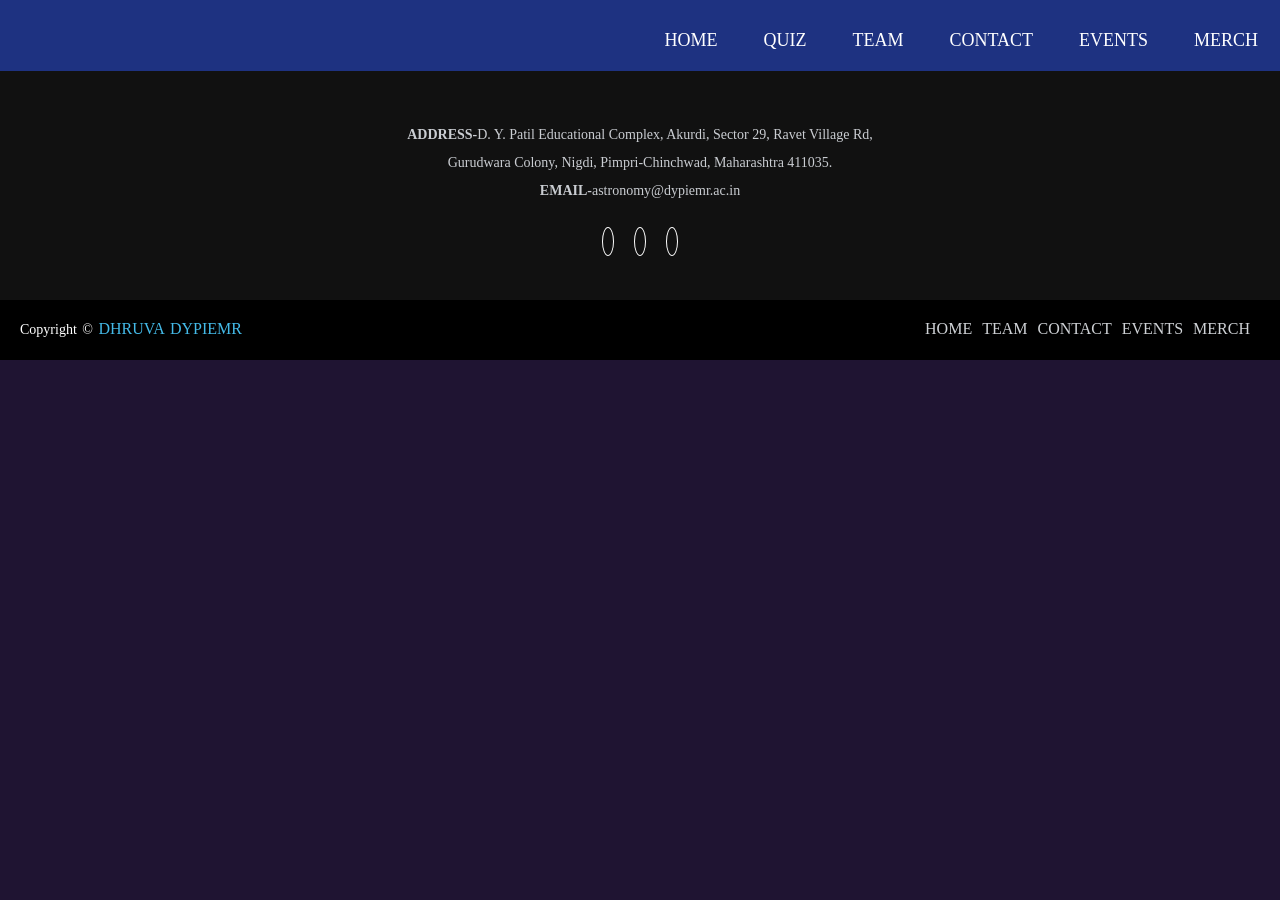
<file: index.html>
<!doctype html><html lang="en"><head><meta charset="utf-8"/><link rel="icon" href="/favicon.ico"/><meta name="viewport" content="width=device-width,initial-scale=1"/><meta name="theme-color" content="#000000"/><meta name="description" content="Web site created using create-react-app"/><link rel="apple-touch-icon" href="/logo192.png"/><link rel="manifest" href="/manifest.json"/><title>Dhruva</title><script defer="defer" src="/static/js/main.3d5cc57b.js"></script><link href="/static/css/main.2b19d4e3.css" rel="stylesheet"></head><body><noscript>You need to enable JavaScript to run this app.</noscript><div id="root"></div></body></html>
</file>
<file: static/css/main.2b19d4e3.css>
body{-webkit-font-smoothing:antialiased;-moz-osx-font-smoothing:grayscale;font-family:-apple-system,BlinkMacSystemFont,Segoe UI,Roboto,Oxygen,Ubuntu,Cantarell,Fira Sans,Droid Sans,Helvetica Neue,sans-serif;margin:0}.navbar{align-items:center;background-color:#1e3281;display:flex;justify-content:space-between;padding:8px}.nav-links a,.navbar{color:#fff}.logo{font-size:32px;height:40px;margin-bottom:15px;width:40px}.menu{display:flex;font-size:18px;gap:1em}.menu li:hover{background-color:#121414;border-radius:5px;transition:.3s ease}.menu li{margin-top:10px;padding:5px 14px}.hamburger,input[type=checkbox]{display:none}.hamburger{font-size:24px;-webkit-user-select:none;user-select:none}@media (max-width:768px){.menu{background-color:#221e1e;display:none;left:0;margin-top:15px;padding:16px 0;position:absolute;right:0;text-align:center}.menu li:hover{background-color:#000;display:inline-block;transition:.3s ease}.menu li+li{margin-top:12px}.hamburger,input[type=checkbox]:checked~.menu{display:block}}nav#navlogo{height:40px;margin-top:10px;width:40px}@media screen and (max-width:600px){.navbar a:not(:first-child){display:none}.navbar a.icon{display:block;float:right}.navbar.responsive{position:relative}.navbar.responsive a.icon{position:absolute;right:0;top:0}.navbar.responsive a{display:block;float:none;text-align:left}}body{background-color:#1f1432;font-family:coursive}img#abu,img#banner{height:auto;max-width:100%}img#abu{border-radius:30px;margin:auto;padding:10px}h2#us{font-size:xx-large;font-weight:900;margin-top:30px;text-align:center;text-decoration:underline}div#us,h2#us{color:#fff}footer{background-color:#121213}img#logonav{height:40px;width:40px}li#navitem{color:#fff}*{box-sizing:border-box;margin:0;padding:0}a{text-decoration:none}li{list-style:none}.container1{background-color:#3995e0}input[type=text],select,textarea{border:1px solid #ccc;border-radius:20px;margin-bottom:16px;margin-top:6px;padding:12px;resize:vertical;width:100%}input[type=submit]{background-color:#054981;border:none;border-radius:20px;color:#fff;cursor:pointer;padding:12px 20px}input[type=submit]:hover{background-color:#045faa;border-radius:20px}.column{float:left;margin-top:6px;padding:20px;width:50%}.row:after{clear:both;content:"";display:table}@media screen and (max-width:600px){.column,input[type=submit]{margin-top:0;width:100%}}div#eventinfo{grid-gap:1rem;align-items:center;background-color:#7bb3f6;display:grid;font:500 100%/1.5 system-ui;gap:1rem;grid-template-columns:300px 1fr;margin:0 auto;max-width:1100PX;padding:2rem}.e-container img{height:auto;max-width:100%}@media (max-width:650px){div#eventinfo{display:block;font-size:80%}.e-container p{background:rgba(white,.8);margin:-3rem 0 2rem 1rem;padding:1rem;position:relative}}.e-container{background-color:#7bb3f6}img#sci{float:left}table#tablef{font-size:larger}.merch-container{background:#fcfcfc;box-sizing:border-box;margin:0;padding:0}.card{border-radius:20px;box-shadow:0 4px 8px 0 rgba(0,0,0,.2);font-family:arial;margin:30px auto;max-width:700px;padding-bottom:30px;padding-top:30px;text-align:center}.price{color:grey;font-size:22px}.card button{background-color:#000;border:none;color:#fff;cursor:pointer;font-size:18px;outline:0;padding:12px;text-align:center;width:100%}.card button:hover{opacity:.7}.card:after{clear:both;content:"";display:table}img#dis{border-radius:20px;height:auto;max-width:500px;width:100%}footer{background:#111;bottom:0;color:#fff;height:auto;left:0;padding-top:40px;right:0}.footer-content{align-items:center;display:flex;flex-direction:column;justify-content:center;text-align:center}.footer-content h3{font-size:2.1rem;font-weight:500;line-height:3rem;text-transform:capitalize}.footer-content p{color:#cacdd2;font-size:14px;line-height:28px;margin:10px auto;max-width:500px}.socialsf{align-items:center;display:flex;justify-content:center;list-style:none;margin:1rem 0 3rem}.socialsf li{margin:0 10px}.socialsf a{border:1.1px solid #fff;border-radius:50%;color:#fff;padding:5px;text-decoration:none}.socialsf a i{font-size:1.1rem;transition:color .4s ease;width:20px}.socialsf a:hover i{color:aqua}.footer-bottom{background:#000;padding:20px 20px 40px;text-align:center}.footer-bottom p{float:left;font-size:14px;text-transform:capitalize;word-spacing:2px}.footer-bottom p a{color:#44bae8;font-size:16px;text-decoration:none}.footer-bottom span{font-weight:200;opacity:.4;text-transform:uppercase}.footer-menu{float:right}.footer-menu ul{display:flex}.footer-menu ul li{display:block;padding-right:10px}.footer-menu ul li a{color:#cfd2d6;text-decoration:none}.footer-menu ul li a:hover{color:#27bcda}@media (max-width:500px){.footer-menu ul{display:flex;margin-bottom:20px;margin-top:10px}}.quiz-container{-webkit-backdrop-filter:blur(20px);backdrop-filter:blur(20px);background:linear-gradient(145.36deg,hsla(0,0%,96%,.4) -4.23%,hsla(0,0%,96%,.2) 102.58%);border-radius:50px;height:645px;margin:40px;width:1206px}.nav-btn-container{align-items:center;display:flex;justify-content:flex-end;margin-top:32px;padding-right:20px}.nav-btn{background-color:initial;border:1px solid #fff;border-radius:20px;height:40px;margin:0 20px 0 0;width:120px}.nav-btn span{color:#fff;font-family:Montserrat;font-size:18px;font-style:normal;line-height:22px}.ques-container{display:flex;flex-direction:column;height:35%;padding:0 135px;width:100%}.q-no{margin-bottom:40px}.q-no,.ques{color:#fff;font-family:Poppins;font-size:30px;font-style:normal;font-weight:600;line-height:30px}.opt-container{align-items:center;display:flex;height:15%;justify-content:space-around;width:100%}.opt{align-items:center;-webkit-appearance:none;appearance:none;background:#d9d9d9;border-radius:20px;border-width:0;box-shadow:0 2px 4px rgba(45,35,66,.4),0 7px 13px -3px rgba(45,35,66,.3),inset 0 -3px 0 #d6d6e7;box-sizing:border-box;color:#36395a;cursor:pointer;display:inline-flex;font-family:JetBrains Mono,monospace;font-size:18px;height:48px;height:54px;justify-content:center;line-height:1;list-style:none;overflow:hidden;padding-left:16px;padding-right:16px;position:relative;text-align:left;text-decoration:none;touch-action:manipulation;transition:box-shadow .15s,-webkit-transform .15s;transition:box-shadow .15s,transform .15s;transition:box-shadow .15s,transform .15s,-webkit-transform .15s;user-select:none;-webkit-user-select:none;white-space:nowrap;width:304px;will-change:box-shadow,transform}.opt:focus{box-shadow:inset 0 0 0 1.5px #d6d6e7,0 2px 4px rgba(45,35,66,.4),0 7px 13px -3px rgba(45,35,66,.3),inset 0 -3px 0 #d6d6e7}.opt:hover{box-shadow:0 4px 8px rgba(45,35,66,.4),0 7px 13px -3px rgba(45,35,66,.3),inset 0 -3px 0 #d6d6e7;-webkit-transform:translateY(-2px);transform:translateY(-2px)}.opt:active{box-shadow:inset 0 3px 7px #d6d6e7;-webkit-transform:translateY(2px);transform:translateY(2px)}.opt span{color:#000;font-family:Poppins;font-size:22px;font-style:normal;font-weight:700;height:33px;line-height:33px;width:90px}.bottom{display:flex;height:10%;margin-top:60px;padding:0 20px}.pagi{align-items:center;display:flex;margin:0 20px;overflow-x:scroll;white-space:nowrap;width:80%}.pagi::-webkit-scrollbar-track{background-color:#404040;border:1px solid #000;padding:2px 0}.pagi::-webkit-scrollbar{width:10px}.pagi::-webkit-scrollbar-thumb{background-color:#737272;border:1px solid #000;border-radius:10px;box-shadow:inset 0 0 6px rgba(0,0,0,.3)}.pag-no{align-items:center;border:1px solid #fff;border-radius:100px;color:#fff;display:flex;height:40px;justify-content:center;margin:0 50px;min-width:40px}#thanku{font-size:96px;line-height:117px}#subtext,#thanku{color:#fff;font-family:Montserrat;font-style:normal;font-weight:600}#subtext{font-size:18px;line-height:22px}.quiz-container label{color:#fff}.quiz-page{align-items:center;background-color:#000;display:flex;height:100%;justify-content:center;width:100%}.s{background:linear-gradient(90deg,#03a9f4,#f441a5,#ffeb3b,#03a9f4);background-size:400%;border-radius:30px;box-sizing:border-box;color:#fff;font-family:sans-serif;font-size:24px;height:60px;margin-left:200px;margin-top:60px;text-align:center;text-decoration:none;text-transform:uppercase;-webkit-transform:translate(-50%,-50%);transform:translate(-50%,-50%);width:200px;z-index:1}.s,.s:hover{animate:.5s;transition:.5s}.s:hover{-webkit-animation:animate 8s linear infinite;animation:animate 8s linear infinite}@-webkit-keyframes animate{0%{background-position:0}to{background-position:400%}}@keyframes animate{0%{background-position:0}to{background-position:400%}}.s:before{background:linear-gradient(90deg,#03a9f4,#f441a5,#ffeb3b,#03a9f4);background-size:400%;border-radius:40px;bottom:-5px;content:"";left:-5px;opacity:0;right:-5px;top:-5px;z-index:-1}.s:before,.s:hover:before{animate:.5s;transition:.5s}.s:hover:before{-webkit-animation:animate 8s linear infinite;animation:animate 8s linear infinite;-webkit-filter:blur(20px);filter:blur(20px);opacity:1}
/*# sourceMappingURL=main.2b19d4e3.css.map*/
</file>
